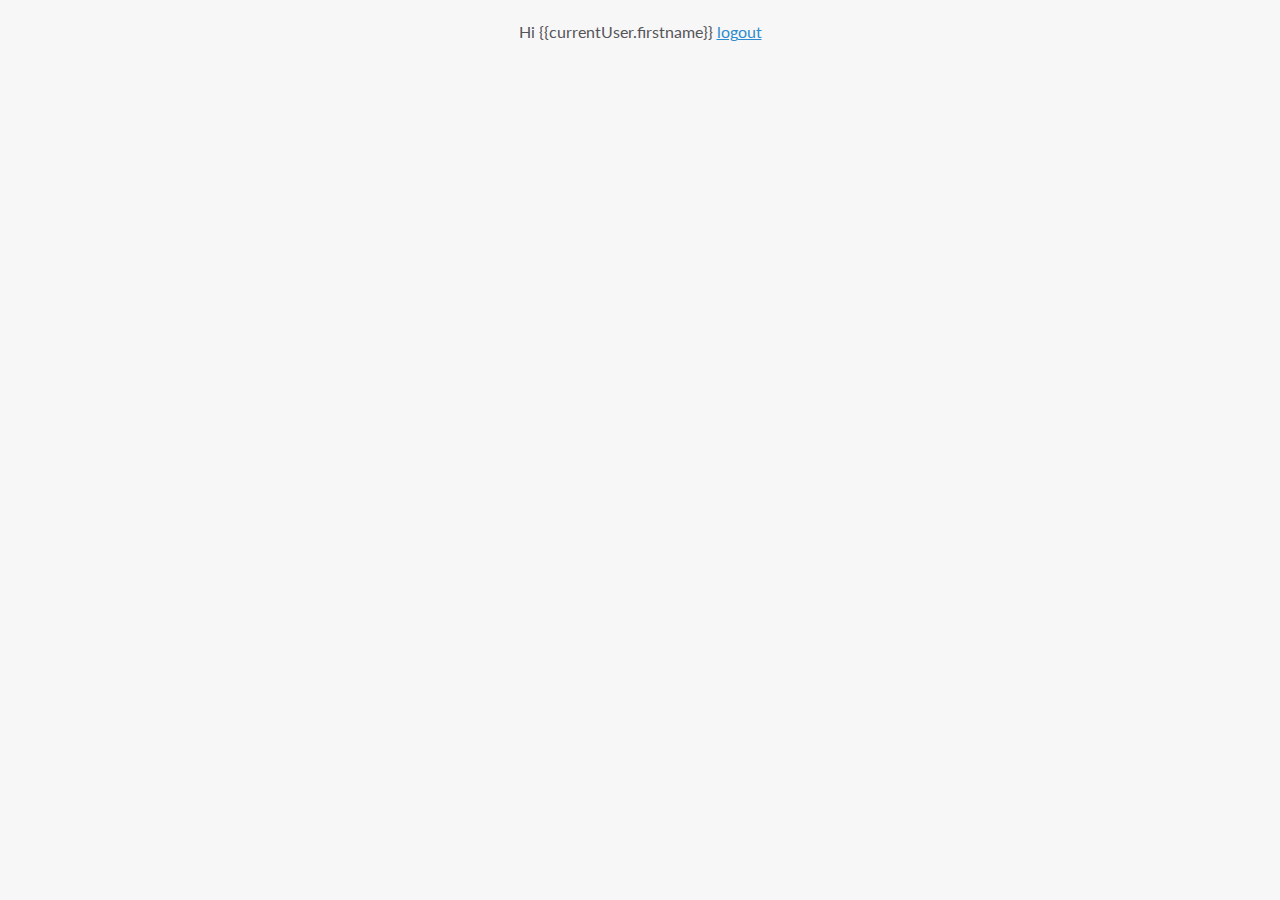
<file: index.html>
<!doctype html>
<html lang="en" ng-app="myApp">
<head>
  <meta charset="UTF-8">
  <title>Angular Data</title>
  <meta name="viewport" content="width=device-width, user-scalable=no">
  <link href='https://fonts.googleapis.com/css?family=Lato:400,100,700,900' rel='stylesheet' type='text/css'>
  <link rel="stylesheet" href="css/style.css">
  <script src="js/lib/angular/angular.min.js"></script>
  <script src="js/lib/angular/angular-route.min.js"></script>
  <script src="js/lib/angular/angular-animate.min.js"></script>

  <!-- Firebase -->
  <script src="https://cdn.firebase.com/js/client/2.2.4/firebase.js"></script>
  <!-- AngularFire -->
  <script src="https://cdn.firebase.com/libs/angularfire/1.2.0/angularfire.min.js"></script>

  <script src="js/app.js"></script>
  <script src="js/services/authentication.js"></script>
  <script src="js/controllers/registration.js"></script>
  <script src="js/controllers/meetings.js"></script>
  <script src="js/controllers/checkins.js"></script>

</head>
<body>
<header>
  <nav class="cf" ng-include="'views/nav.html'"></nav>
</header>
<div class="page" >
  <div class="userinfo" ng-show="currentUser" ng-controller="RegistrationController">
    <!--currentUser.firstname because in the database child is named firstname-->
    <span class="userinfo">Hi {{currentUser.firstname}}</span>
    <a href="#/login" ng-click="logout()"> logout</a>
  </div>
  <main class="cf" ng-view>

  </main>
</div>
</body>
</html>
</file>
<file: css/style.css>
/* apply a natural box layout model to all elements, but allowing components to change */
html {
  box-sizing: border-box;
}
*, *:before, *:after {
  box-sizing: inherit;
}
/* Reset Styles */

html, body, div, span, applet, object, iframe,
h1, h2, h3, h4, h5, h6, p, blockquote, pre,
a, abbr, acronym, address, big, cite, code,
del, dfn, em, img, ins, kbd, q, s, samp,
small, strike, strong, sub, sup, tt, var,
b, u, i, center,
dl, dt, dd, ol, ul, li,
fieldset, form, label, legend,
table, caption, tbody, tfoot, thead, tr, th, td,
article, aside, canvas, details, embed,
figure, figcaption, footer, header, hgroup,
menu, nav, output, ruby, section, summary,
time, mark, audio, video {
  margin: 0;
  padding: 0;
  border: 0;
  font: inherit;
  font-size: 100%;
  vertical-align: baseline; }

html {
  line-height: 1; }

ol, ul {
  list-style: none; }

table {
  border-collapse: collapse;
  border-spacing: 0; }

caption, th, td {
  text-align: left;
  font-weight: normal;
  vertical-align: middle; }

q, blockquote {
  quotes: none; }

  q:before, q:after, blockquote:before, blockquote:after {
    content: "";
    content: none; }

a img {
  border: none; }

article, aside, details, figcaption, figure, footer, header, hgroup, menu, nav, section, summary {
  display: block; }

* {
  -webkit-box-sizing: border-box;
  -moz-box-sizing: border-box;
  box-sizing: border-box; }


/* Base Styles */

.cf:before,
.cf:after {
    content: " "; /* 1 */
    display: table; /* 2 */
}

.cf:after {
    clear: both;
}

html {
  background-color: #F7F7F7;
  min-height: 100%;
  height: auto;
}

body  {
  font-family: Lato, 'Helvetica Nueue', Helvetica, Arial, sans-serif;
  font-size: 1rem;
  line-height: 160%;
  color: #555459;
  line-height: 1.5rem;
    *zoom: 1;
}

.card {
  background: white;
  width: 100%;
  max-width: 850px;
  margin-left: auto;
  margin-right: auto;
  padding: 10px 40px;
  text-align: center;
  position: relative;
  opacity: .95;
  border-radius: 4px;
  border: 1px solid #e8e8e8;
  box-shadow: 0 1px 0 rgba(0,0,0,.25);
}

@media all and (max-width: 400px) {
  main {
    width: 100%;
  }
}

h1, h2, h3, h4, h5, h6 {
  font-family: 'Lato', serif;
  font-weight: 100;
  text-shadow: 1px 1px rgb(255,255,255, 1);
}

a {
  color: #2D8BCF;
  font-family: Lato, 'Helvetica Nueue', Helvetica, Arial, sans-serif;
}

header {
  margin-bottom: 20px;
}

h1{
  font-size: 2.2rem;
  font-weight: 400;
  line-height: 100%;
  margin-bottom: 10px;
  padding-top: 10px;
  font-weight: 700;
    font-family: Lato,appleLogo,sans-serif;
    margin: 0 0 1rem;
}

h2{
  font-weight: 400;
  font-size: 1.5rem;
  line-height: 90%;
  margin-bottom: 5px;
  margin-top: 10px;
}

h3{
  margin-top: 0;
  line-height: 110%;
  margin-bottom: 5px;
}

p {
}

a.small {
  line-height: 100%;
  font-size: .9rem;
}

/* Form Styles */

input {
  width: 100%;
  display: inline-block;
  font-weight: 100;
  padding: 15px;
  margin: 5px 0;
  font-size: 1rem;
  font-weight: 100;
  color: #475B62;
  border: 1px solid #C5C5C5;
  border-radius: 4px;
  outline: 0;
}

input[type=radio] {
  width: auto;
}


.ng-enter.ng-enter-active,
.ng-leave {
  opacity: 1;
  height: 80px;
  overflow: hidden;
}

.ng-leave.ng-leave-active,
.ng-enter {
  opacity: 0;
  height: 0;
  overflow: hidden;
}

.btn {
    display: inline-block;
    padding: 12px 24px;
    margin-bottom: 0;
    font-size: 1.3rem;
    font-size: 400;
    line-height: 140%;
    text-align: center;
    text-decoration: none;
    white-space: nowrap;
    vertical-align: middle;
    cursor: pointer;
    border: 1px solid transparent;
    border-radius: 4px;
    background: #C61C6F;
    color: white;
    background-color: #2D8BCF;
    background-size: 18px 18px;
    min-width: 28px;
    min-height: 28px;
    background-position: center center;
    background-repeat: no-repeat;
    -webkit-user-select: none;
       -moz-user-select: none;
        -ms-user-select: none;
         -o-user-select: none;
            user-select: none;
}


.btn .btn-left { float: left; }
.btn .btn-right { float: right; }
.btn:hover { background-color: #DC322F; }

.btn-list { background-image: url(../images/icons/icon_list.png); }
.btn-checkin { background-color: #859835; background-image: url(../images/icons/icon_checkmark.png); }
.btn-delete { background-color: #C94C24; background-image: url(../images/icons/icon_trash.png); }
.btn-love { background-image: url(../images/icons/icon_heart.png); }
.btn-email { background-image: url(../images/icons/icon_email.png); }
.btn-meeting { background-image:  url(../images/icons/icon_meeting.png); }

.btn-pick {
  background: #2D8BCF url(../images/icons/icon_dice.png) 5px center no-repeat;
  background-size: 20px 20px;
  padding: 5px 5px 5px 30px;
  font-size: .8em;
  margin: 0 auto;
}

.btn-reset {
  background: #CB4B19 url(../images/icons/icon_reset.png)  5px center no-repeat;
  background-size: 20px 20px;
  padding: 5px 5px 5px 50px;
}


/*buttons*/

fieldset {
  margin: 10px 0;
}

.textintro h1 {
  margin: 0;
  padding: 0;
  margin-top: 20px;
}

.search {
  background: #F5F5F5;
  width: 100%;
  margin: 0 auto;
  margin-top: 10px;
  padding: 20px 30px;
  border-radius: 4px;
  text-align: left;
  font-size: 1.1rem;
  font-family: Lato, 'Helvetica Nueue', Helvetica, Arial, sans-serif;
}

.search h2 {
  color: #124E61;
  margin-bottom: 10px;
}

.search select {
  font-size: 1rem;
  padding: 10px 0 10px 15px;
  color: #475B62;
  background: rgba(255,255,255,0.4);
  border: 1px solid rgba(0,0,0,0.3);
}

.search input[type="text"] {
  margin-bottom: 10px;
}

.search input[type="checkbox"] {
  display: inline;
    background-color: #ddd;
    border: 1px solid #C5C5C5;
    display: inline-block;
    margin-right: 15px;
    -webkit-appearance: none;
}

.search label {
  font-size: 1rem;
  font-family: Lato, 'Helvetica Nueue', Helvetica, Arial, sans-serif;
  color: #576E75;
}

.search .formgroup {
  float: left;
  width: 33%;
}

.search .buttons {
  display: block;
  width: 33%;
  float: right;
  text-align: right;
}

@media all and (max-width: 700px) {
  .search .formgroup {
    width: 50%;
  }

  .search .buttons {
    width: 100%;
    float: right;
  }
}

@media all and (max-width: 550px) {
  .search .formgroup {
    width: 100%;
  }
}

/* user List Styles */

.userlist {
  width: 100%;
  margin: 0 auto;
  opacity: .95;
  z-index: 10;
  margin-top: 20px;
}

.userlist ul {
  margin: 0;
  padding: 0;
}

.userlist li {
  width: 50%;
  float: left;
  padding: 12px;
  margin-bottom: 10px;
  -webkit-transition: all 0.3s ease-out;
  -moz-transition: all 0.3s ease-out;
  -o-transition: all 0.3s ease-out;
  transition: all 0.3s ease-out;
  border: 1px solid transparent;
}

.userlist li:hover {
  border: 1px solid #C5C5C5;
  border-radius: 4px;
}

.userlist li.expanded {
  width: 100%;
}

.userlist li.expanded form {
  width: 100%;
  padding: 10px 0;
}

.userlist li.expanded form input {
  width: 80%;
}


.userlist li.expanded .btn-love {
  background-color: #C61C6F;
}

.userlist .buttons {
  display: block;
  float: left;
  text-align: left;
  margin-right: 5px;
}

.userlist .info {
  display: block;
  float: left;
  text-align: left;
}

@media all and (max-width: 600px) {
  .userlist li {
    width: 100%;
  }

  .userlist  .info  {
    width: 70%;
  }
}

ul.awardslist {
  margin-top:5px;
}

ul.awardslist li {
  width: auto;
  padding: 5px 5px 0 10px;
  margin: 2px;
  background-color: #797979;
  color: white;
  font-weight: normal;
  border-radius: 4px;
  font-family: Lato, 'Helvetica Nueue', Helvetica, Arial, sans-serif;
}

ul.awardslist li:hover {
  background-color: #F5974E;
}

ul.awardslist li .btn-delete {
  background-color: transparent;
  background-size: 15px 15px;
  background-position: center 40%;
  margin:0;
  border: none;
}

ul.awardslist li .award {
  padding-right: 15px;
}

nav {
  width: 100%;
  background: #fff;
  box-shadow: 0 1px 1px rgba(0,0,0,.1);
}

.branding {
  float: left;
  margin: 20px;
}

.branding a {
  width: 80%;
  font-size: 1.6em;
  text-align: left;
  color: #1B7998;
  text-decoration: none;
  text-align: left;
}

.branding a:hover {
  color: none;
}


nav ul {
  width: 60%;
  float: right;
}

nav ul li {
  float: right;
  color: #145266;
  font-family: Lato, 'Helvetica Nueue', Helvetica, Arial, sans-serif;
  margin: 10px 0;
  font-size: 1.1em;
}

nav ul li.user {
  background-color: #D24244;
  color: #EFC94C;
  font-family: Lato, 'Helvetica Nueue', Helvetica, Arial, sans-serif;
}

nav ul li.user.hello {
  margin-left: 60px;
  padding: 10px 15px;
}

nav ul li a {
  float: left;
  text-decoration: none;
  padding: 10px 15px;
  border-radius: 4px;
}

nav li a:hover {
  color: #E76C5A;
}

.userinfo {
  text-align: center;
  font-family: Lato, 'Helvetica Nueue', Helvetica, Arial, sans-serif;
  padding-bottom: 5px;
}

.userinfo a {
  color: #2D8BCF;
}

.userinfo input {
    width: auto;
}

.addmeeting {
    width:100%;
}

.addmeeting .inputwrapper {
  margin-right:80px;
}

.addmeeting .inputwrapper input {
    float: left;
    width: 100%;
}

.addmeeting button {
  width: 60px;
  margin-left: 20px;
  vertical-align: center;
}

.meetings {
  padding-top: 10px;
}

.meetings h2 {
  padding-bottom: 5px;
}

.meetings .meeting {
  display: inline-block;
  padding: 10px 20px 10px 15px;
  margin: 3px 10px;
  border-radius: 4px;
  border: 1px solid #C5C5C5;


}

.meetings .meeting .btn {
  margin-right: 4px;
  padding: 1px 8px;
}

.meetings .meeting .text {
  display: inline-block;
  vertical-align: bottom;
}

.meetings .meeting .text a{
  text-decoration: none;
}

.tooltip {
  position: relative;
}

.tooltip span {
  background: #FFF;
  color: #000;
  font-size: .8em;
  bottom: 100%;
  display: block;
  left: -20px;
  opacity: 0;
  padding: 2px 13px;
  margin-bottom: 5px;
  pointer-events: none;
  position: absolute;
  border-radius: 4px;
  box-shadow: none;
  border: 1px solid #C5C5C5;
  -webkit-transform: translateY(25px);
     -moz-transform: translateY(25px);
      -ms-transform: translateY(25px);
       -o-transform: translateY(25px);
          transform: translateY(25px);
  -webkit-transition: all .25s ease-out;
     -moz-transition: all .25s ease-out;
      -ms-transition: all .25s ease-out;
       -o-transition: all .25s ease-out;
          transition: all .25s ease-out;
}

.tooltip:hover span {
  opacity: 1;
  pointer-events: auto;
  -webkit-transform: translateY(0px);
     -moz-transform: translateY(0px);
      -ms-transform: translateY(0px);
       -o-transform: translateY(0px);
          transform: translateY(0px);
}

.checkinslist { margin-top: 20px; }
.checkinslist h1 { color: #2D8BCF; }
.checkin h2 {
  margin: 0;
  padding: 0;
}
.checkin .btn {
  padding: 0;
  margin: 0 3px;
}

.checkinslist h3 { color: #657B83; }

input.ng-invalid.ng-touched {
  border: 1px solid #DA3637;
}

input.ng-valid.ng-touched {
  border: 1px solid #509D12;
}

.ng-invalid .btn {
  background: gray;
}

.error {
  color: red;
  padding-bottom: 10px;
}

.badge {
  display: inline-block;
  min-width: 10px;
  padding: 3px 7px;
  font-size: 12px;
  font-weight: bold;
  line-height: 1;
  color: #fff;
  text-align: center;
  white-space: nowrap;
  vertical-align: baseline;
  background-color: #777;
  border-radius: 10px;
}
.badge:empty {
  display: none;
}
</file>
